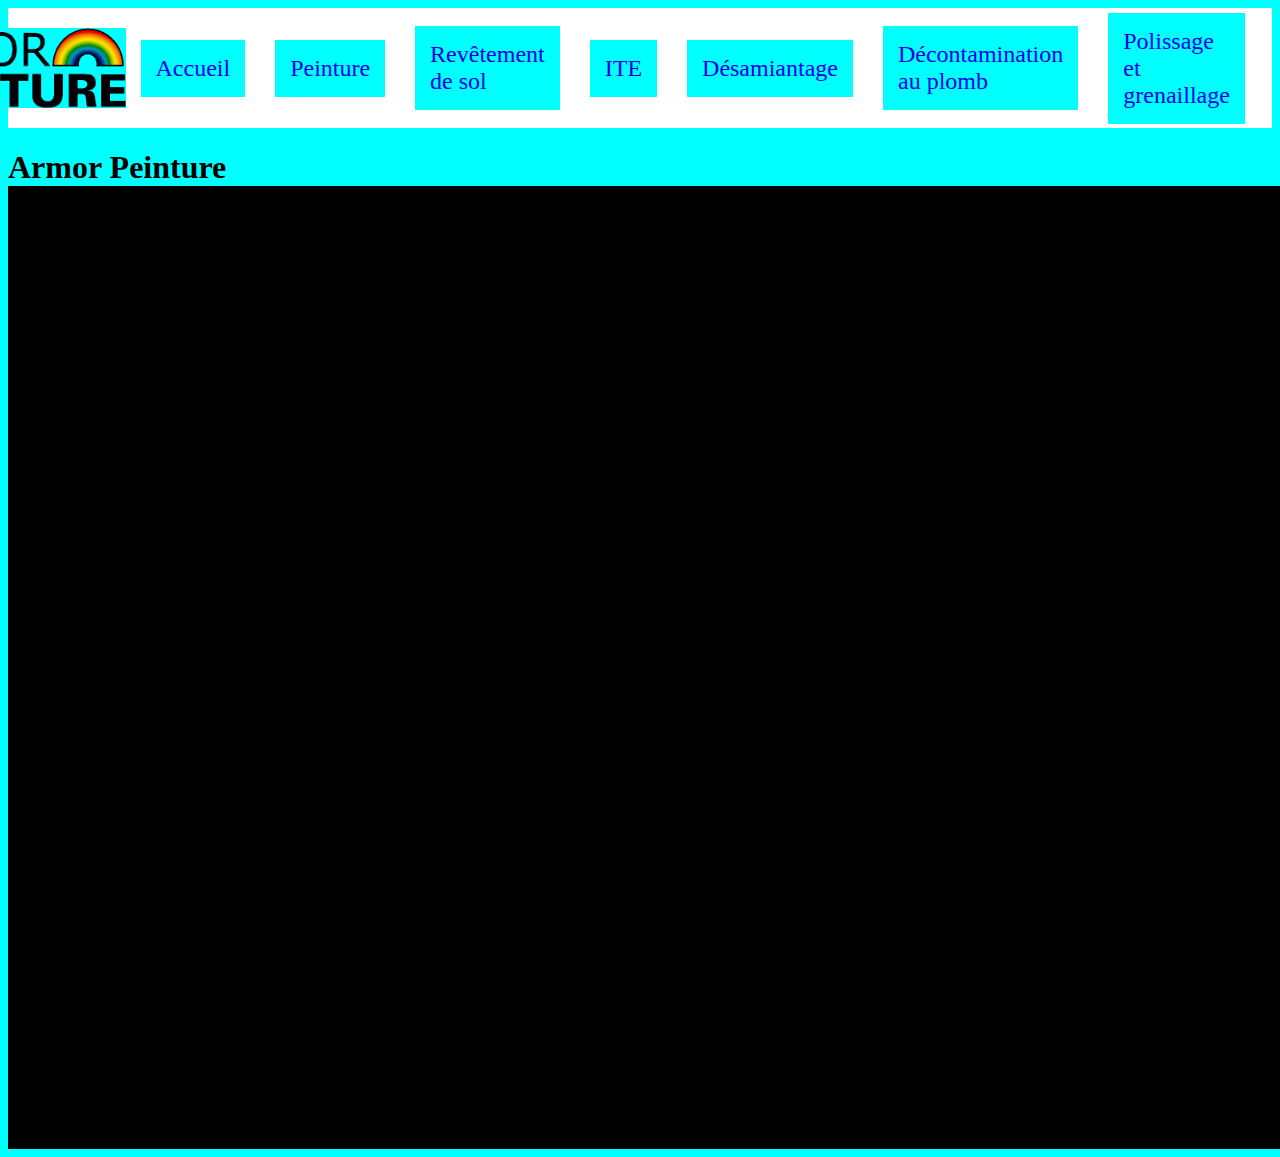
<file: index.html>
<!DOCTYPE html>
<html lang="fr">
<head>
    <meta charset="UTF-8">
    <meta http-equiv="X-UA-Compatible" content="IE=edge">
    <meta name="viewport" content="width=device-width, initial-scale=1.0">
    <title>Armor Peinture</title>
    <link rel="stylesheet" href="style.css">
</head>
<body>
    
    <!-- Menu de navigation -->

    <nav class="menu-nav">
        <img src="img/logo.png" alt="logo">
        <a href="#">Accueil</a>
        <a href="peinture.html">Peinture</a>
        <a href="sol.html">Revêtement de sol</a>
        <a href="ite.html">ITE</a>
        <a href="desamiantage.html">Désamiantage</a>
        <a href="decontamination.html">Décontamination au plomb</a>
        <a href="polissage.html">Polissage et grenaillage</a>
        <a href="contact.html">Contact</a>
    </nav>

    <!-- section 1 -->

    <section class="indexSec1">
        <h1>Armor Peinture</h1>
    </section>

</body>
</html>
</file>
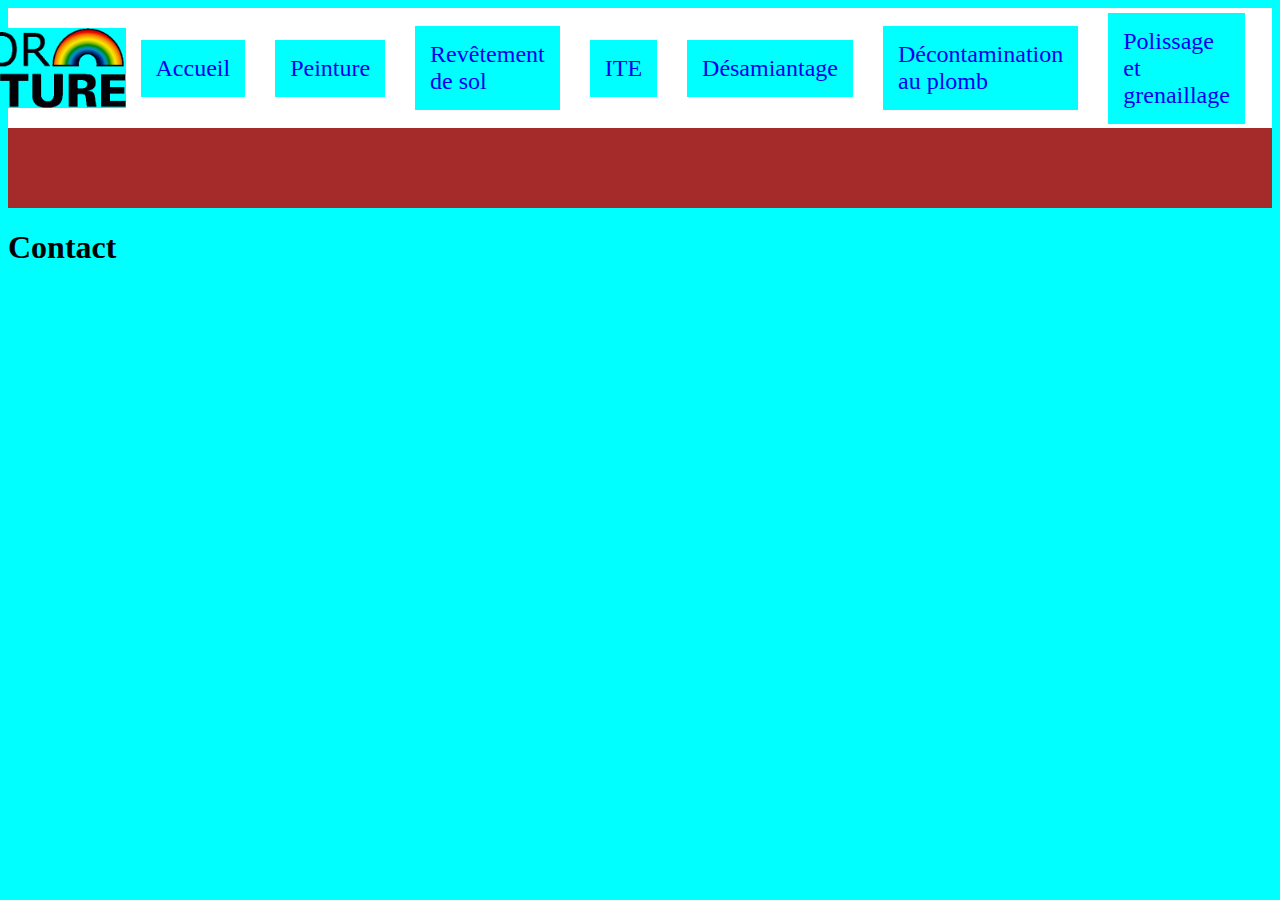
<file: contact.html>
<!DOCTYPE html>
<html lang="fr">
<head>
    <meta charset="UTF-8">
    <meta http-equiv="X-UA-Compatible" content="IE=edge">
    <meta name="viewport" content="width=device-width, initial-scale=1.0">
    <title>Armor Peinture - Contact</title>
    <link rel="stylesheet" href="style.css">
</head>
<body>
    
    <!-- Menu de navigation -->

    <header class="header">
    <nav class="menu-nav">
        <img src="img/logo.png" alt="logo">
        <a href="index.html">Accueil</a>
        <a href="peinture.html">Peinture</a>
        <a href="sol.html">Revêtement de sol</a>
        <a href="ite.html">ITE</a>
        <a href="desamiantage.html">Désamiantage</a>
        <a href="decontamination.html">Décontamination au plomb</a>
        <a href="polissage.html">Polissage et grenaillage</a>
        <a href="#">Contact</a>
    </nav>
    </header>

    <!-- section 1 -->

    <section class="contactSec1">
        <h1>Contact</h1>
    </section>

</body>
</html>
</file>
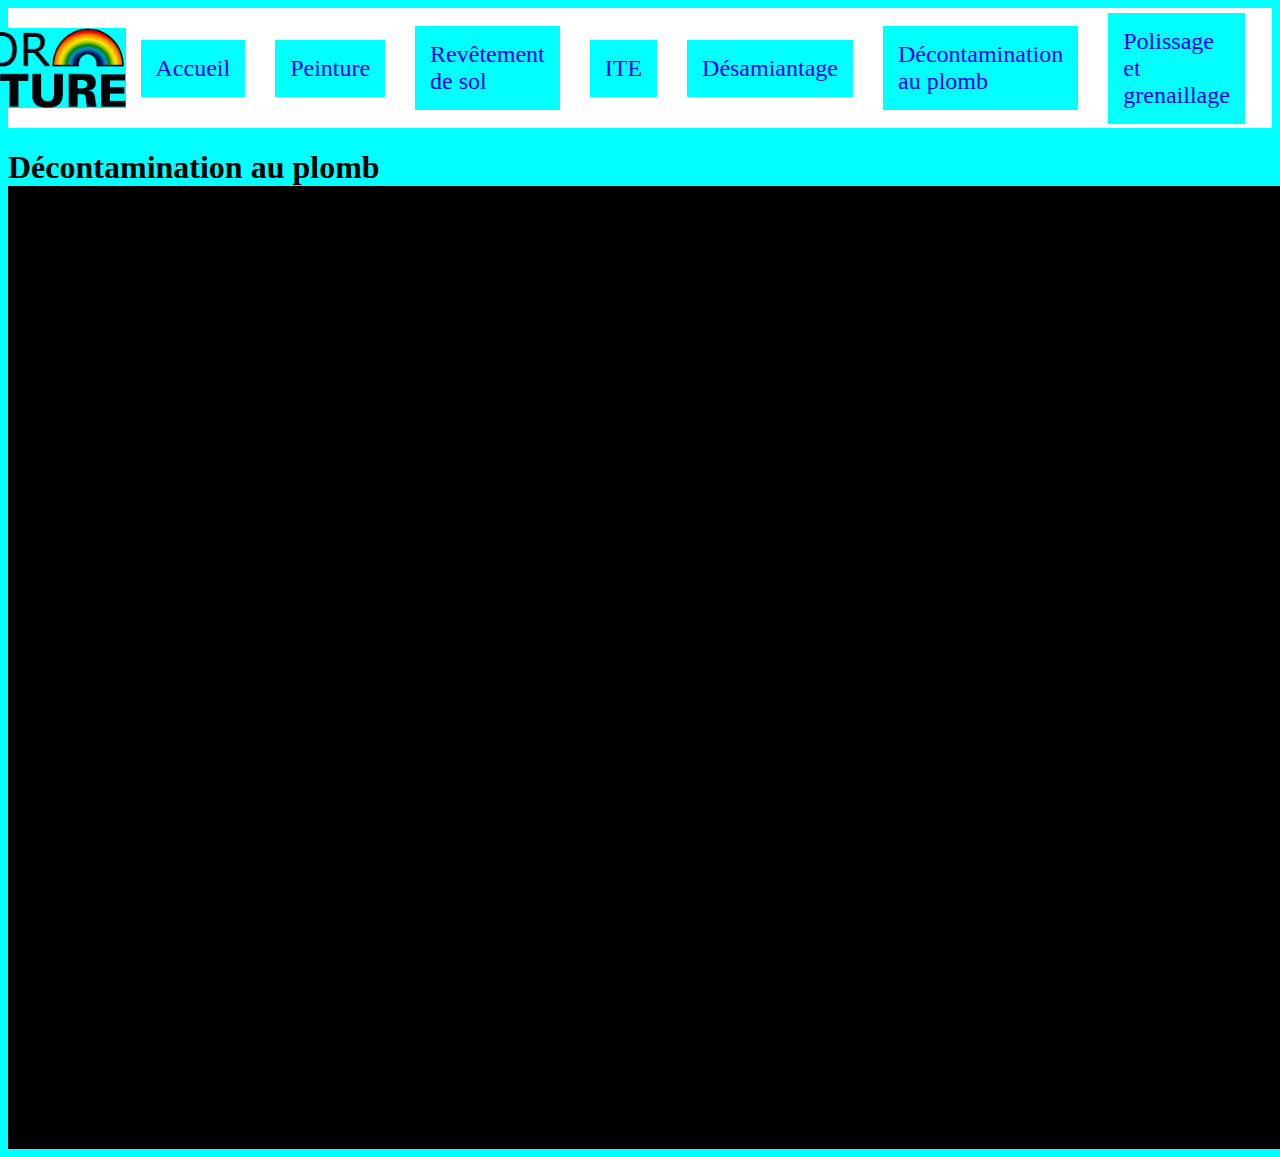
<file: decontamination.html>
<!DOCTYPE html>
<html lang="fr">
<head>
    <meta charset="UTF-8">
    <meta http-equiv="X-UA-Compatible" content="IE=edge">
    <meta name="viewport" content="width=device-width, initial-scale=1.0">
    <title>Armor Peinture - Décontamination au plomb</title>
    <link rel="stylesheet" href="style.css">
</head>
<body>
    
    <!-- Menu de navigation -->

    <nav class="menu-nav">
        <img src="img/logo.png" alt="logo">
        <a href="index.html">Accueil</a>
        <a href="peinture.html">Peinture</a>
        <a href="sol.html">Revêtement de sol</a>
        <a href="ite.html">ITE</a>
        <a href="desamiantage.html">Désamiantage</a>
        <a href="#">Décontamination au plomb</a>
        <a href="polissage.html">Polissage et grenaillage</a>
        <a href="contact.html">Contact</a>
    </nav>

    <!-- section 1 -->

    <section class="indexSec1">
        <h1>Décontamination au plomb</h1>
    </section>

</body>
</html>
</file>
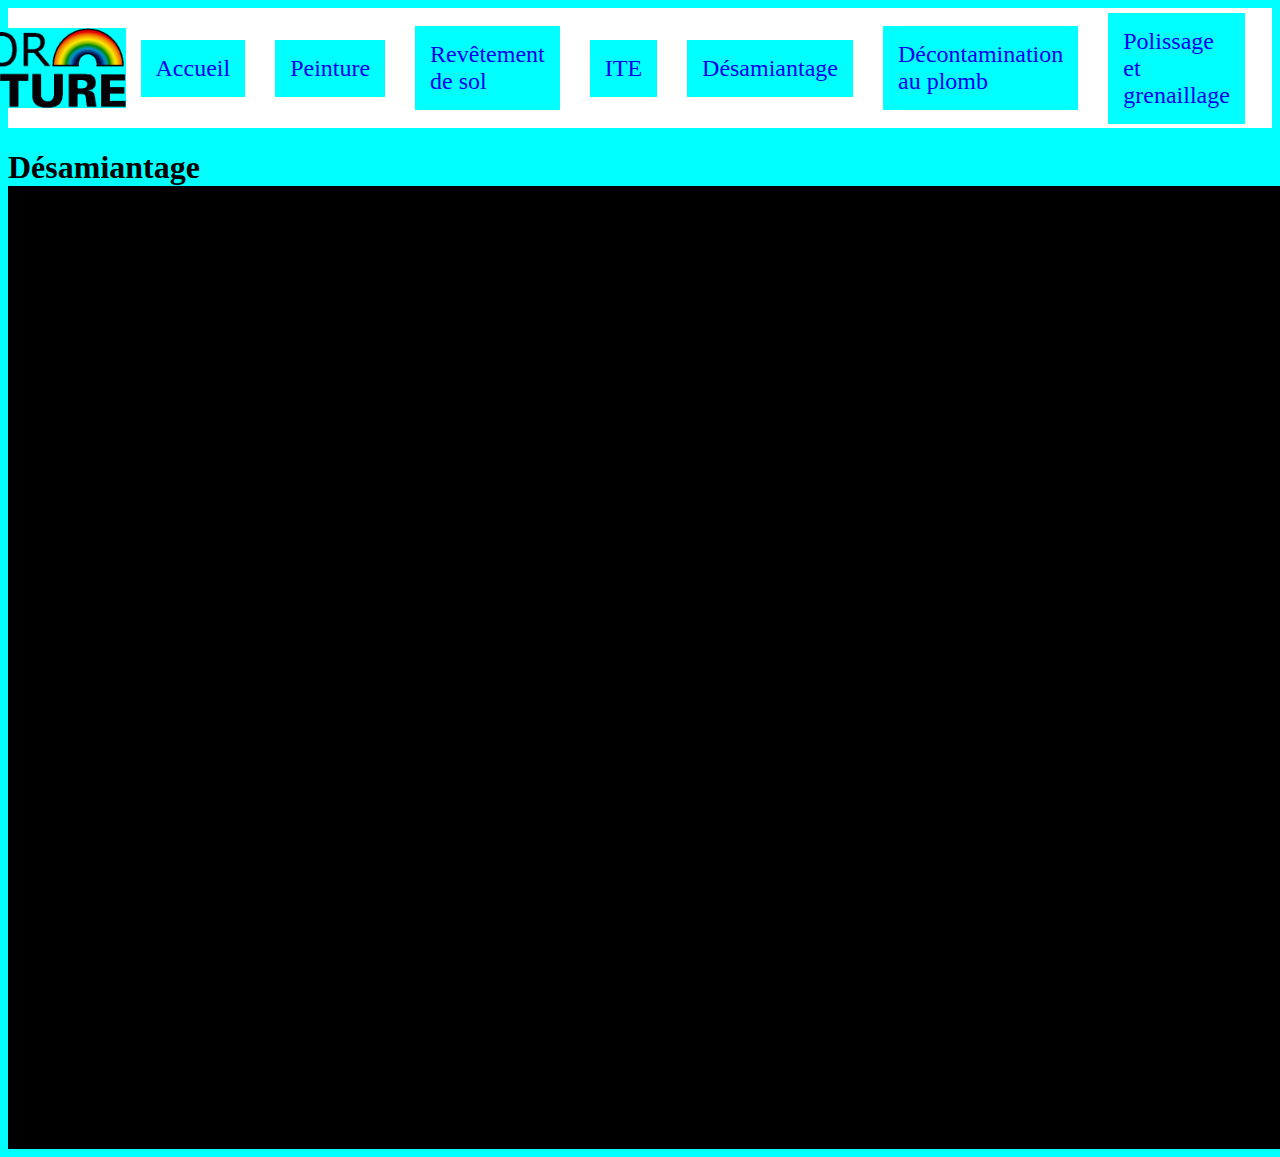
<file: desamiantage.html>
<!DOCTYPE html>
<html lang="fr">
<head>
    <meta charset="UTF-8">
    <meta http-equiv="X-UA-Compatible" content="IE=edge">
    <meta name="viewport" content="width=device-width, initial-scale=1.0">
    <title>Armor Peinture -  Désamiantage</title>
    <link rel="stylesheet" href="style.css">
</head>
<body>
    
    <!-- Menu de navigation -->

    <nav class="menu-nav">
        <img src="img/logo.png" alt="logo">
        <a href="index.html">Accueil</a>
        <a href="peinture.html">Peinture</a>
        <a href="sol.html">Revêtement de sol</a>
        <a href="ite.html">ITE</a>
        <a href="#">Désamiantage</a>
        <a href="decontamination.html">Décontamination au plomb</a>
        <a href="polissage.html">Polissage et grenaillage</a>
        <a href="contact.html">Contact</a>
    </nav>

    <!-- section 1 -->

    <section class="indexSec1">
        <h1>Désamiantage</h1>
    </section>

</body>
</html>
</file>
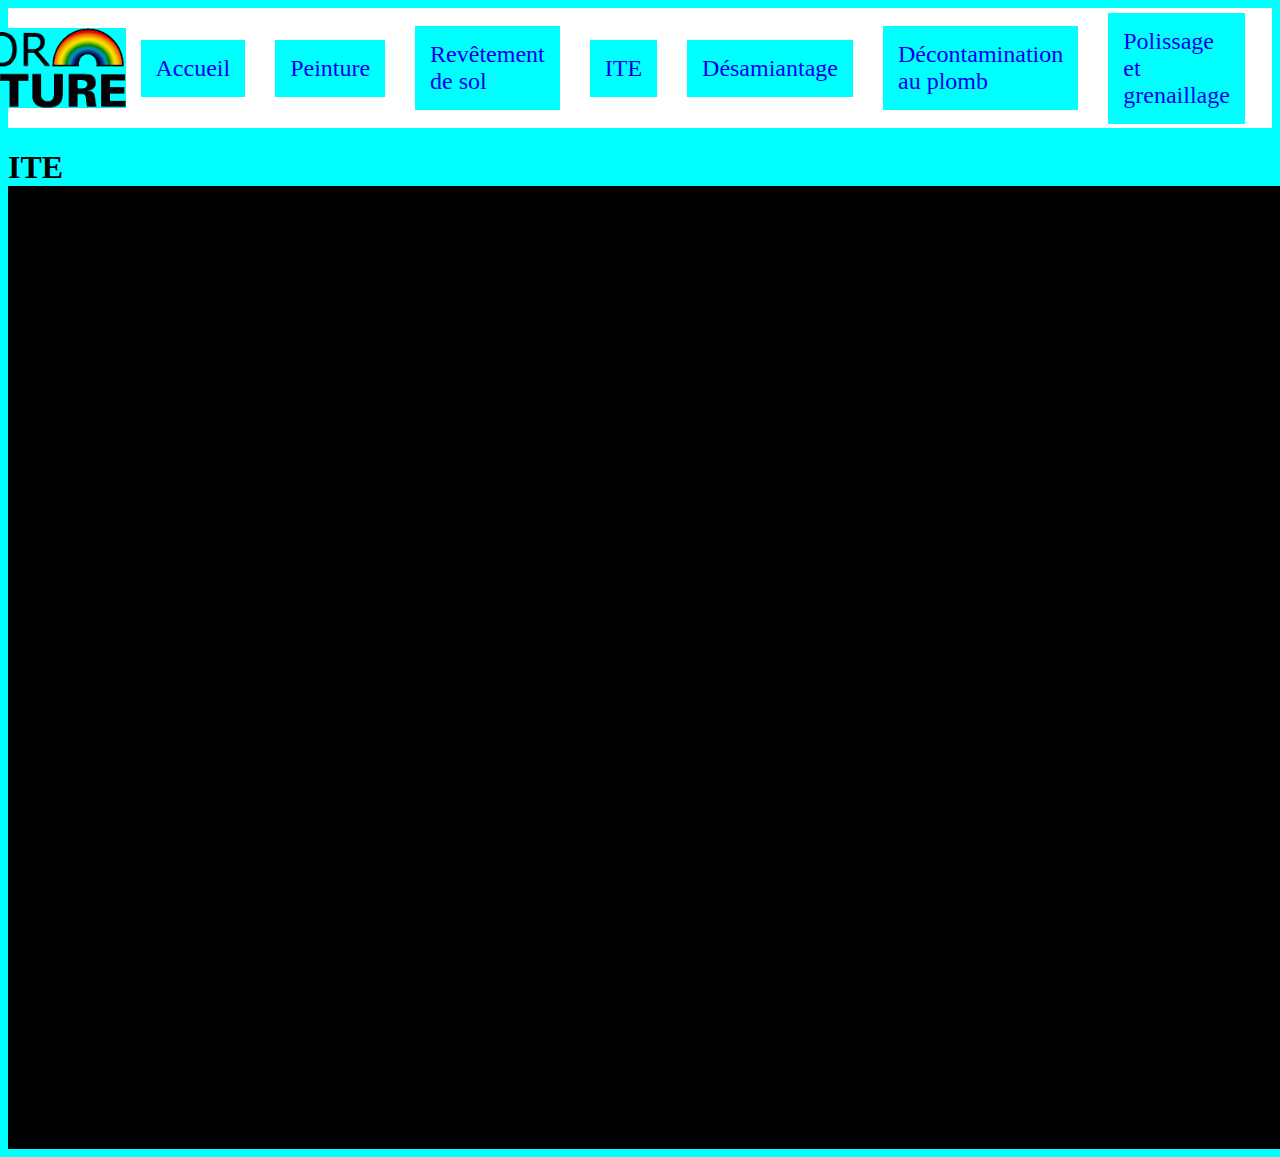
<file: ite.html>
<!DOCTYPE html>
<html lang="fr">
<head>
    <meta charset="UTF-8">
    <meta http-equiv="X-UA-Compatible" content="IE=edge">
    <meta name="viewport" content="width=device-width, initial-scale=1.0">
    <title>Armor Peinture - ITE</title>
    <link rel="stylesheet" href="style.css">
</head>
<body>
    
    <!-- Menu de navigation -->

    <nav class="menu-nav">
        <img src="img/logo.png" alt="logo">
        <a href="index.html">Accueil</a>
        <a href="peinture.html">Peinture</a>
        <a href="sol.html">Revêtement de sol</a>
        <a href="#">ITE</a>
        <a href="desamiantage.html">Désamiantage</a>
        <a href="decontamination.html">Décontamination au plomb</a>
        <a href="polissage.html">Polissage et grenaillage</a>
        <a href="contact.html">Contact</a>
    </nav>

    <!-- section 1 -->

    <section class="indexSec1">
        <h1>ITE</h1>
    </section>

</body>
</html>
</file>
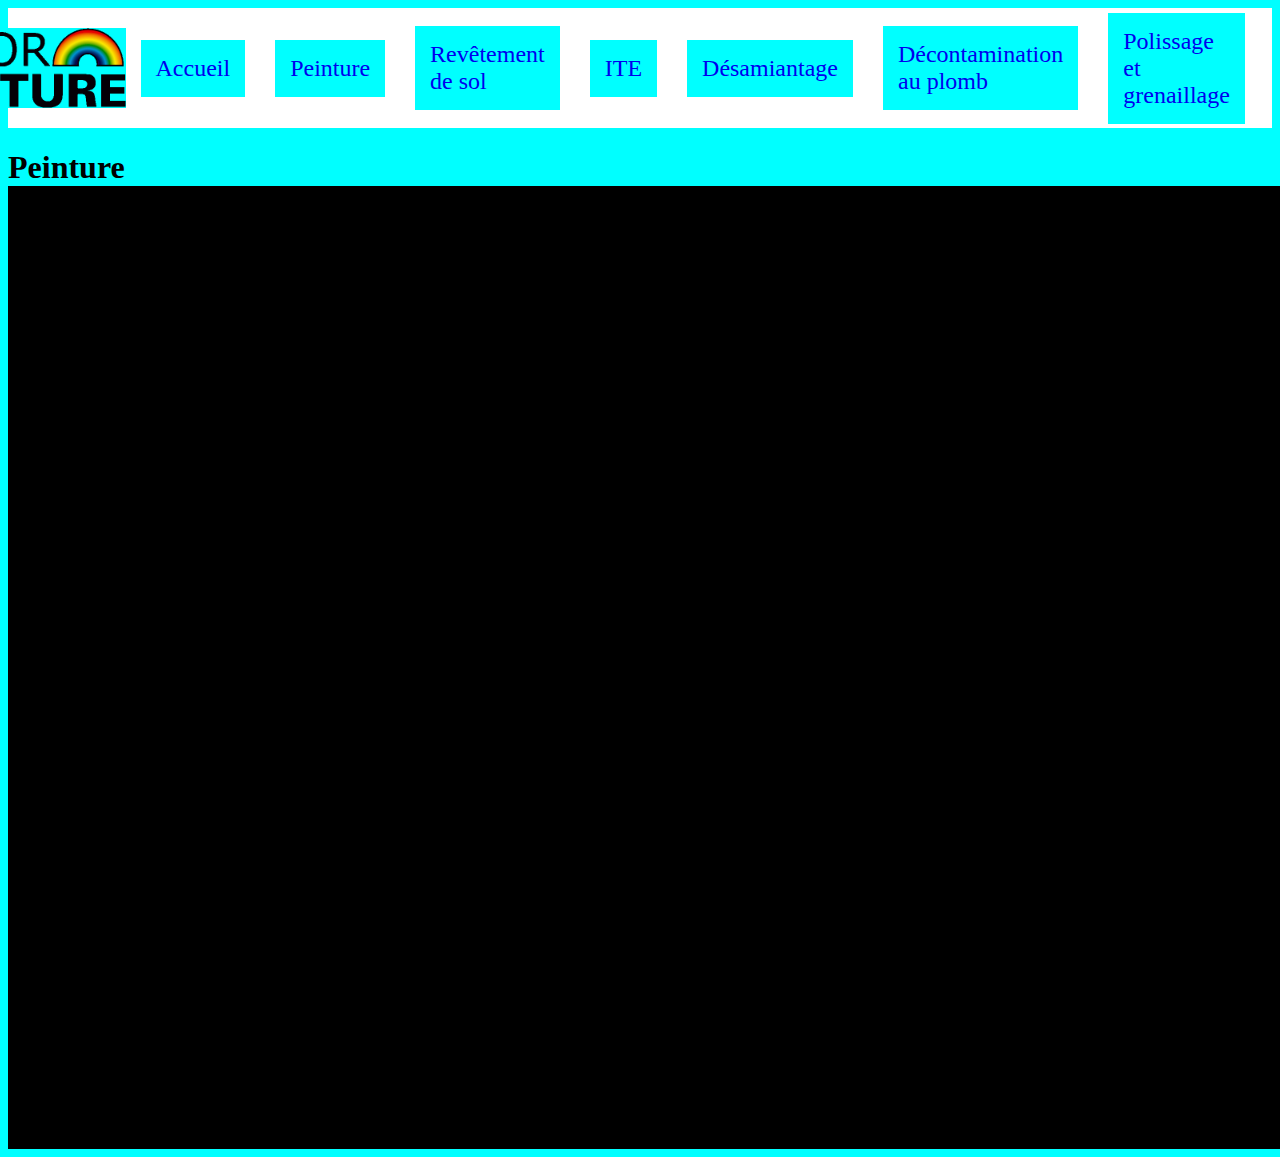
<file: peinture.html>
<!DOCTYPE html>
<html lang="fr">
<head>
    <meta charset="UTF-8">
    <meta http-equiv="X-UA-Compatible" content="IE=edge">
    <meta name="viewport" content="width=device-width, initial-scale=1.0">
    <title>Armor Peinture</title>
    <link rel="stylesheet" href="style.css">
</head>
<body>
    
    <!-- Menu de navigation -->

    <nav class="menu-nav">
        <img src="img/logo.png" alt="logo">
        <a href="index.html">Accueil</a>
        <a href="#">Peinture</a>
        <a href="sol.html">Revêtement de sol</a>
        <a href="ite.html">ITE</a>
        <a href="desamiantage.html">Désamiantage</a>
        <a href="decontamination.html">Décontamination au plomb</a>
        <a href="polissage.html">Polissage et grenaillage</a>
        <a href="contact.html">Contact</a>
    </nav>

    <!-- section 1 -->

    <section class="indexSec1">
        <h1>Peinture</h1>
    </section>

</body>
</html>
</file>
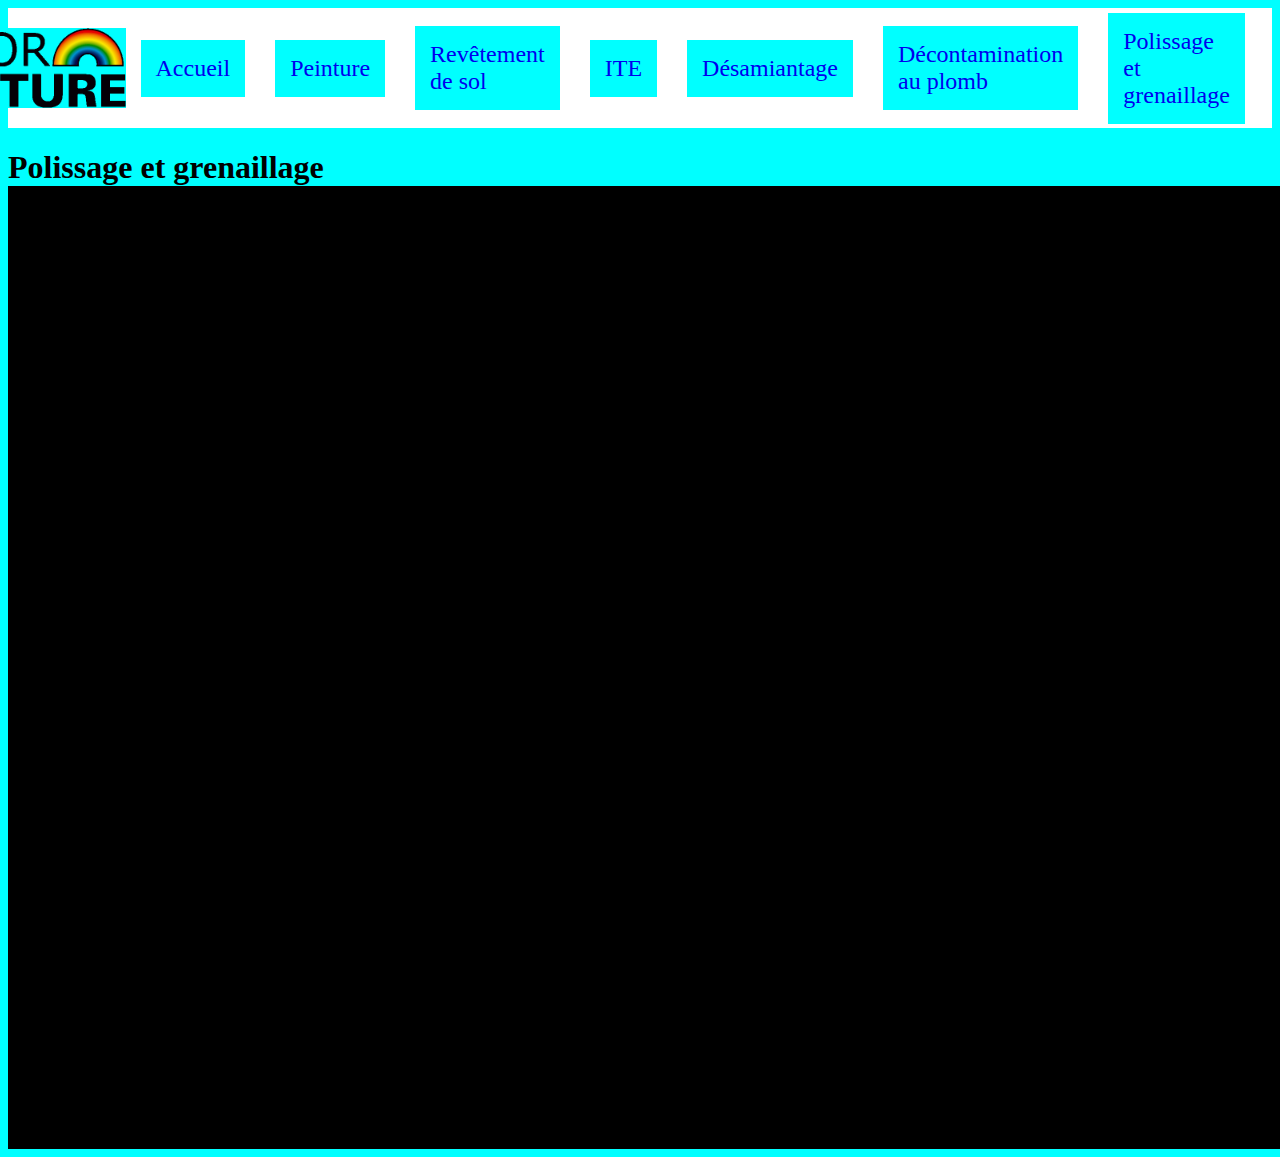
<file: polissage.html>
<!DOCTYPE html>
<html lang="fr">
<head>
    <meta charset="UTF-8">
    <meta http-equiv="X-UA-Compatible" content="IE=edge">
    <meta name="viewport" content="width=device-width, initial-scale=1.0">
    <title>Armor Peinture - Polissage</title>
    <link rel="stylesheet" href="style.css">
</head>
<body>
    
    <!-- Menu de navigation -->

    <nav class="menu-nav">
        <img src="img/logo.png" alt="logo">
        <a href="index.html">Accueil</a>
        <a href="peinture.html">Peinture</a>
        <a href="sol.html">Revêtement de sol</a>
        <a href="ite.html">ITE</a>
        <a href="desamiantage.html">Désamiantage</a>
        <a href="decontamination.html">Décontamination au plomb</a>
        <a href="#">Polissage et grenaillage</a>
        <a href="contact.html">Contact</a>
    </nav>

    <!-- section 1 -->

    <section class="indexSec1">
        <h1>Polissage et grenaillage</h1>
    </section>

</body>
</html>
</file>
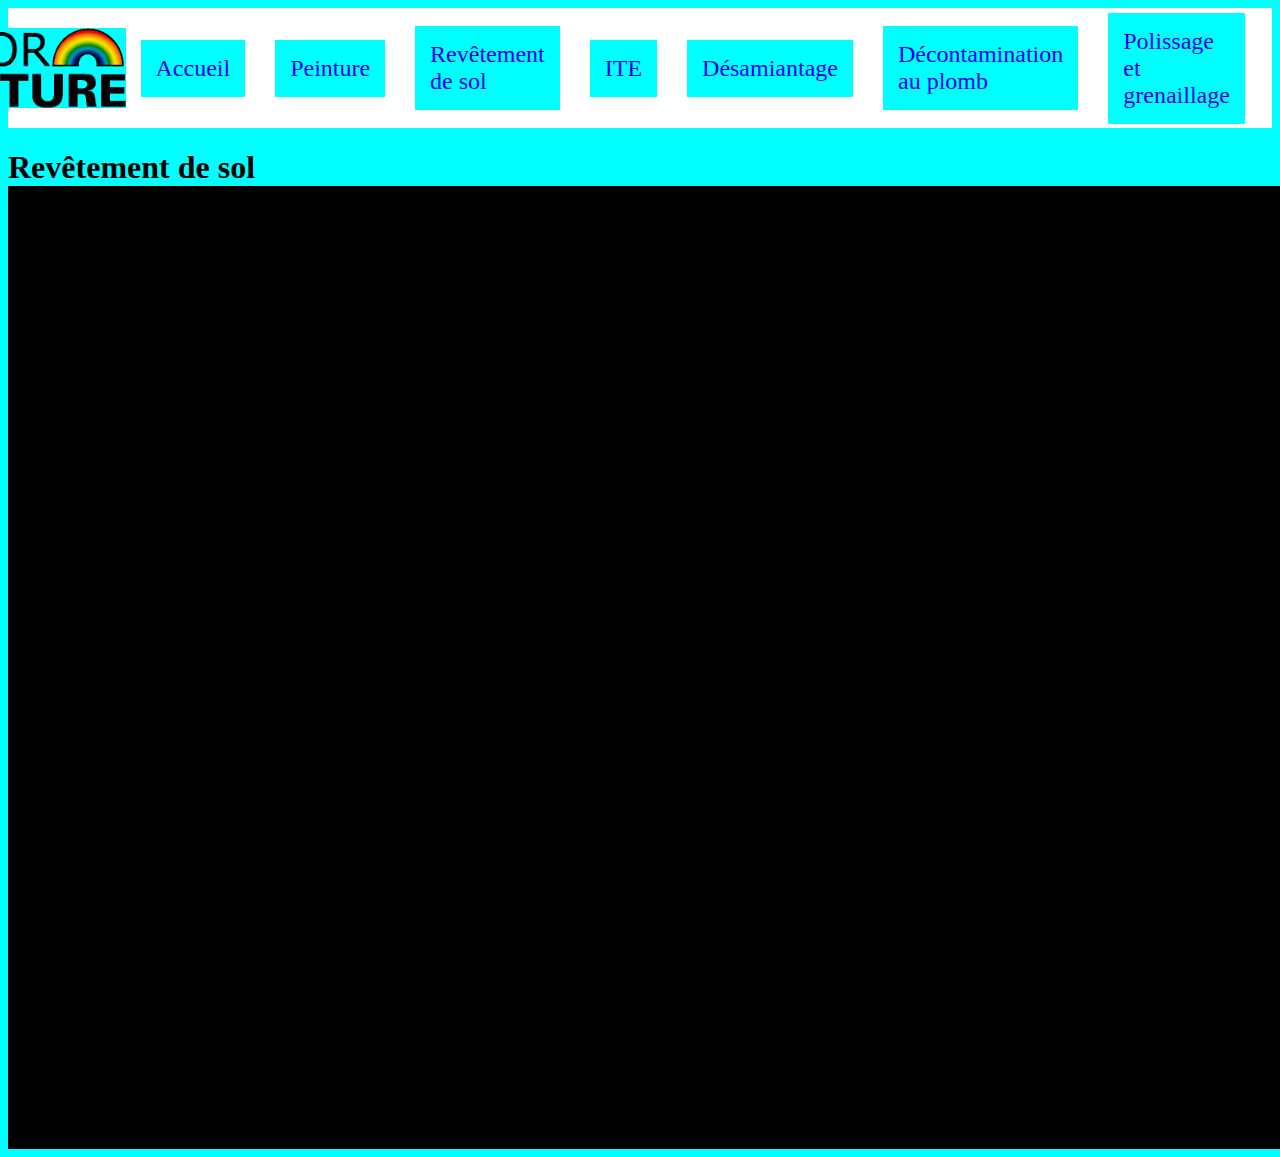
<file: sol.html>
<!DOCTYPE html>
<html lang="fr">
<head>
    <meta charset="UTF-8">
    <meta http-equiv="X-UA-Compatible" content="IE=edge">
    <meta name="viewport" content="width=device-width, initial-scale=1.0">
    <title>Armor Peinture - Revêtement de sol</title>
    <link rel="stylesheet" href="style.css">
</head>
<body>
    
    <!-- Menu de navigation -->

    <nav class="menu-nav">
        <img src="img/logo.png" alt="logo">
        <a href="index.html">Accueil</a>
        <a href="peinture.html">Peinture</a>
        <a href="#">Revêtement de sol</a>
        <a href="ite.html">ITE</a>
        <a href="desamiantage.html">Désamiantage</a>
        <a href="decontamination.html">Décontamination au plomb</a>
        <a href="polissage.html">Polissage et grenaillage</a>
        <a href="contact.html">Contact</a>
    </nav>

    <!-- section 1 -->

    <section class="indexSec1">
        <h1>Revêtement de sol</h1>
    </section>

</body>
</html>
</file>
<file: style.css>
* {
    background-color: aqua;
}



/* Menu de navigation */

header {
    background-color: brown;
    height: 200px;
}

.menu-nav {
    background-color: #fff;
    display: flex;
    width: 100%;
    height: 120px;
    justify-content: center;
    align-items: center;
}

.menu-nav img {
    height: 80px;
}

.menu-nav a {
    font-size: 1.5em;
    text-decoration: none;
    list-style: none;
    padding: 15px;
    margin: 0px 15px;
}

.menu-nav a:hover {
    font-weight: 120px;
    color: brown;
    background-color: blueviolet;
    transition: 0.3s;
}

/* INDEX */



/* Section 1 */

.indexSec1 {
    background-color: black;
    height: 1000px;
    width: 120%;
}
</file>
